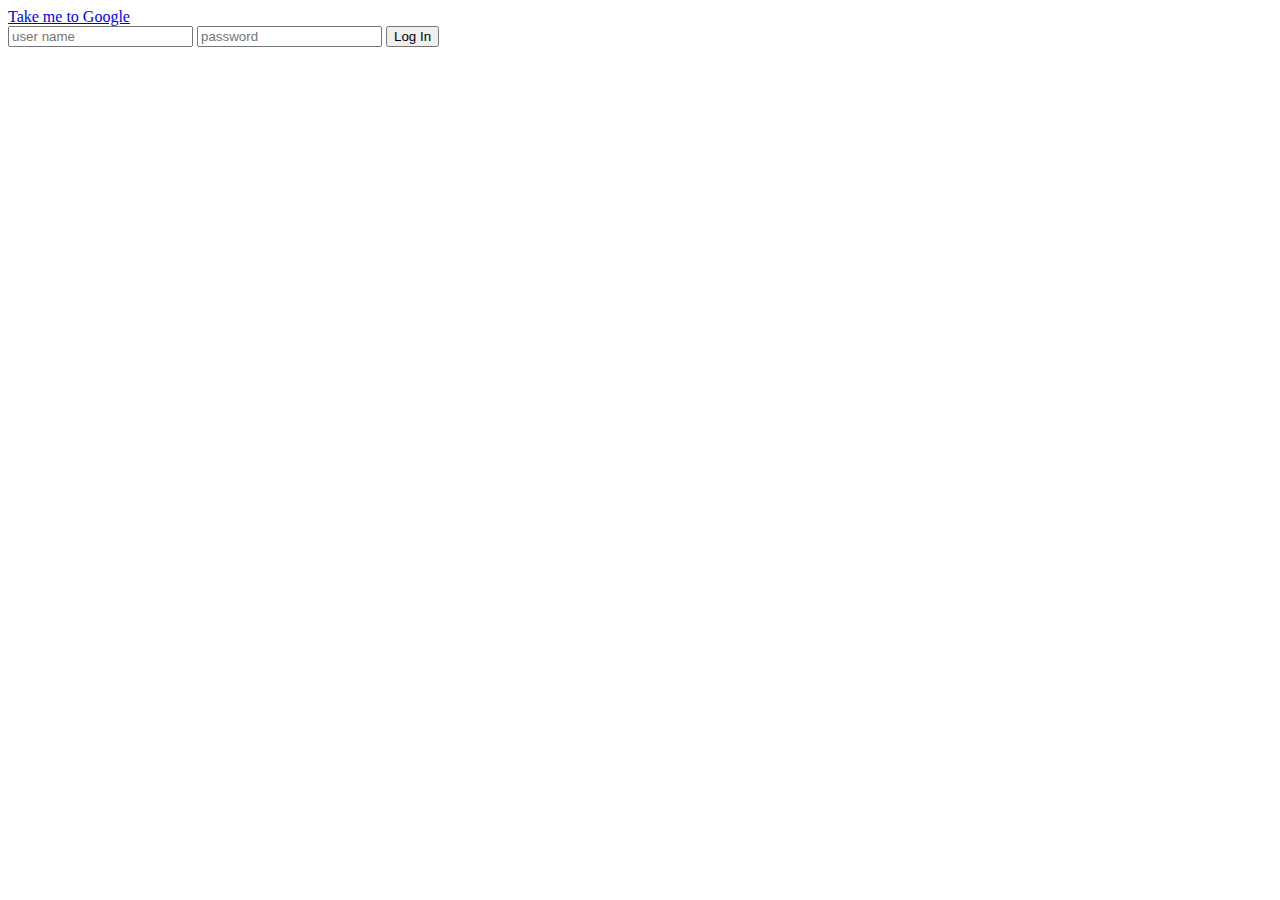
<file: index.html>
<!DOCTYPE html>
<html lang="en">
<head>
    <meta charset="UTF-8">
    <meta http-equiv="X-UA-Compatible" content="IE=edge">
    <meta name="viewport" content="width=device-width, initial-scale=1.0">
    <title>Document</title>
</head>
<body>

<a href="https://google.com" onclick="return false">Take me to Google</a>

    <form action="https://ecuaguia.com/iceland/api-log-in.php" onsubmit="login(); return false">
        <input name="user_name" type="text" placeholder="user name">
        <input name="password" type="password" placeholder="password">
        <button>Log In</button>
    </form>

    <script>
        async function login(){
            // get the form
            const form = event.target
            // connect to the API
            const conn = await fetch("https://ecuaguia.com/iceland/api-log-in.php", {
                method : "POST",
                // send data to API (user_name and password)
                body : new FormData(form)
            })
            
            // get response back
            const response = await conn.json()
            console.log(response)
            // if the response is an error show an error to the user
            
            if ( ! conn.ok){
                alert("Sorry, you are not logged in")
                return
            }
            // if the response is ok then show something nice to the user  
            alert("Great!") 
        }
    </script>


</body>
</html>
</file>
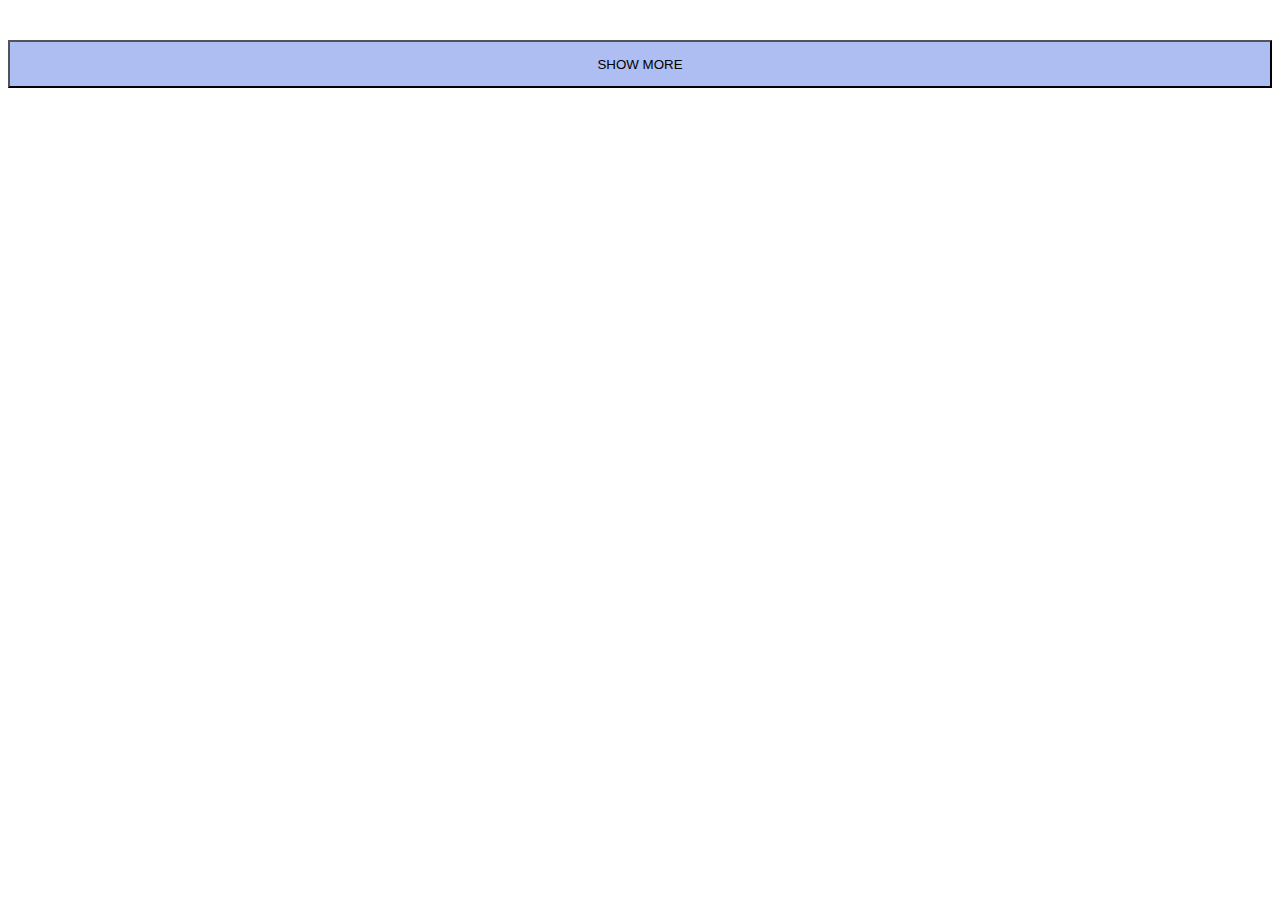
<file: items.html>
<!DOCTYPE html>
<html lang="en">
<head>
    <meta charset="UTF-8">
    <meta http-equiv="X-UA-Compatible" content="IE=edge">
    <meta name="viewport" content="width=device-width, initial-scale=1.0">
    <link rel="stylesheet" href="app.css">
    <title>Document</title>
</head>
<body>
    
<div id="items"></div>

<button onclick="get_items()">SHOW MORE</button>

<script src="app.js"></script>

</body>
</html>
</file>
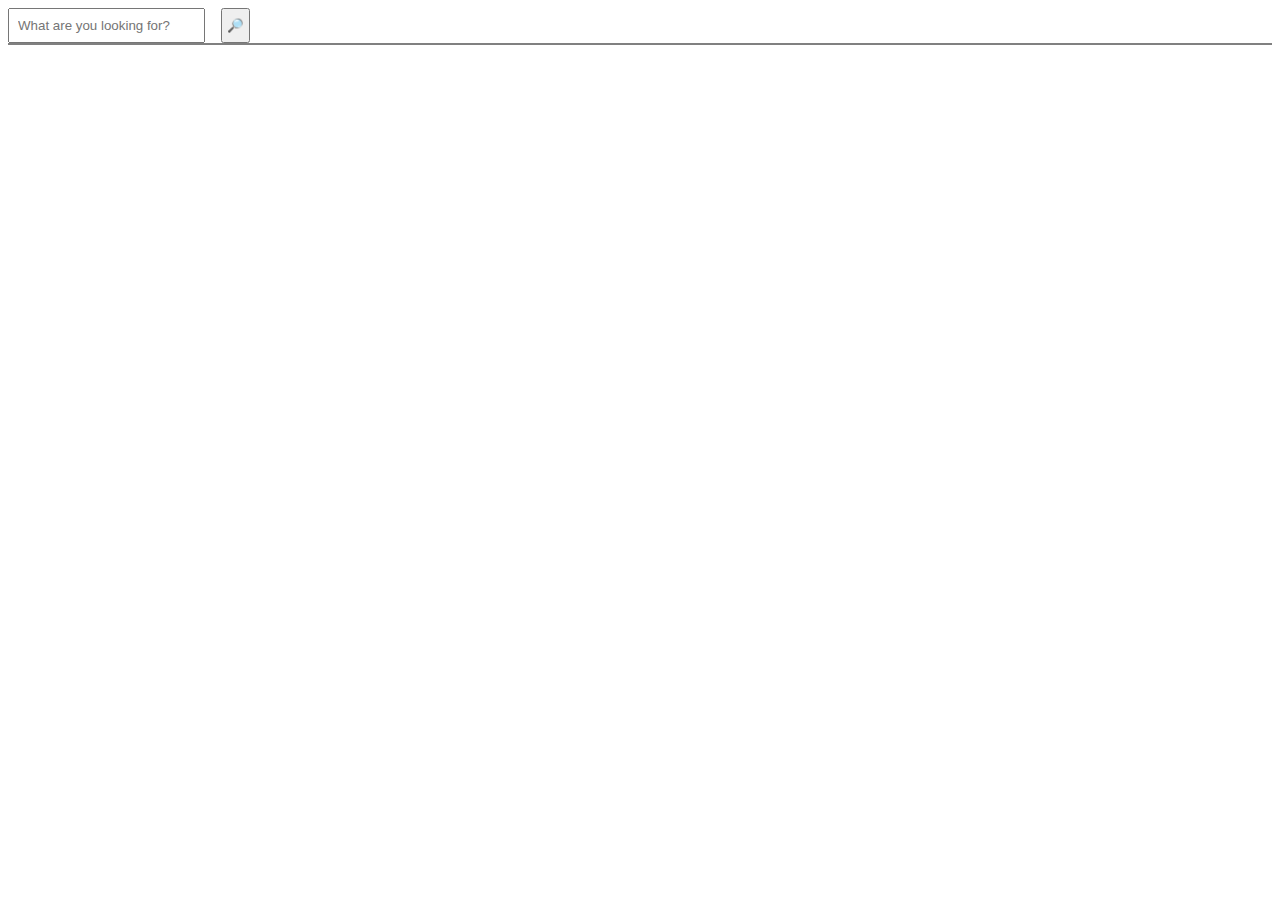
<file: search.html>
<!DOCTYPE html>
<html lang="en">
<head>
    <meta charset="UTF-8">
    <meta http-equiv="X-UA-Compatible" content="IE=edge">
    <meta name="viewport" content="width=device-width, initial-scale=1.0">
    <link rel="stylesheet" href="search.css">
    <title>Document</title>
</head>
<body>

    <div id="search">
        <form onsubmit="return false">
          <input id="search_for"  type="text" 
                  placeholder="What are you looking for?" 
                  onfocus="show_results()"
                  oninput="search()">
          <button onclick="search(); show_results();">🔎</button>
        </form>
      </div>
    
      <div id="results">
        
      </div>  
    
      <script src="search.js"></script>
    
    </body>
    </html>
</file>
<file: app.css>
/* #items {
} */

.item {
  display: flex;
  padding: 2rem;
  border: 1px solid black;
}

img {
  height: 15rem;
  width: 15rem;
  object-fit: cover;
  padding-left: 2rem;
}

.price {
  padding-left: 2rem;
}

button {
  width: 100%;
  height: 3rem;
  margin-top: 2rem;
  background-color: rgb(174, 190, 243);
  cursor: pointer;
}
</file>
<file: search.css>
#results {
  /* display: none; */
  border: 1px solid grey;
  background-color: rgba(0, 0, 0, 0.2);
}

#search {
  width: 50%;
}

form {
    display: flex;
}

button {
    padding: .25rem;
    margin-left: 1rem;
}

input {
  padding: .5rem;
}
</file>
